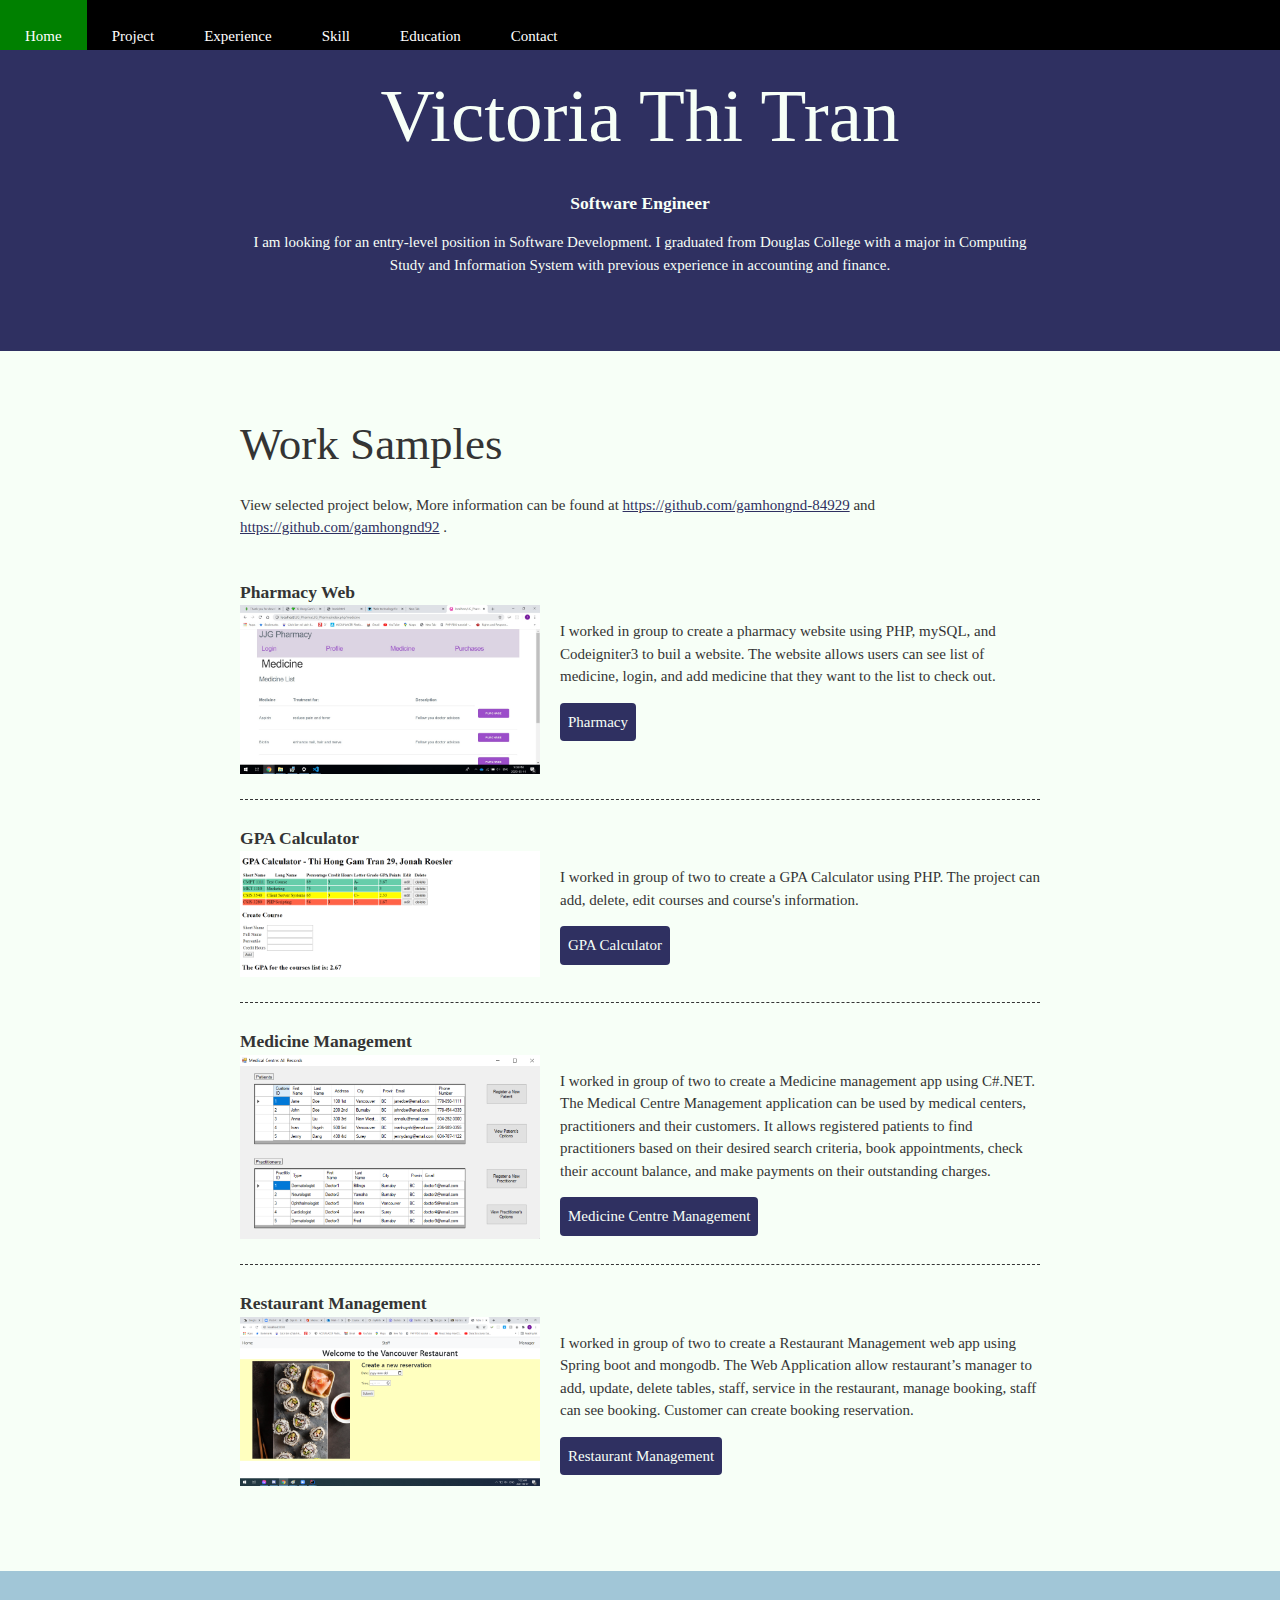
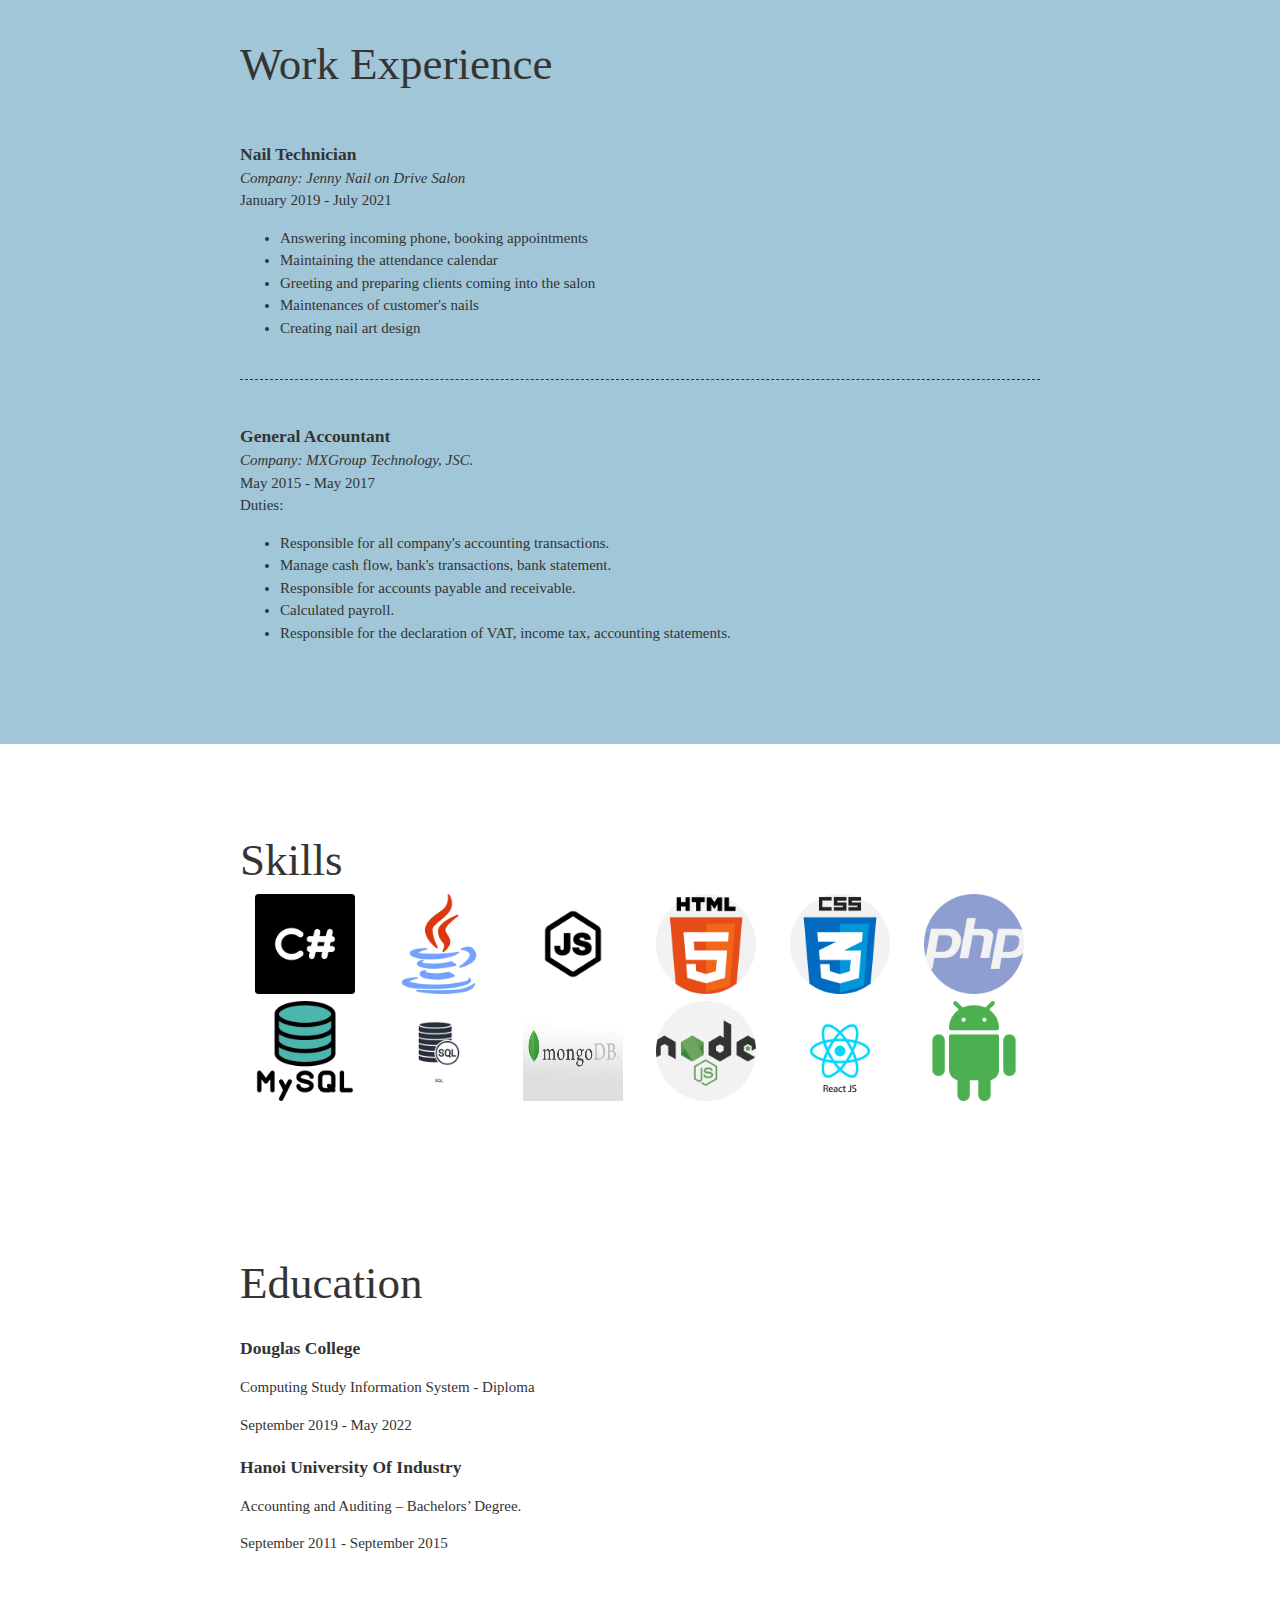
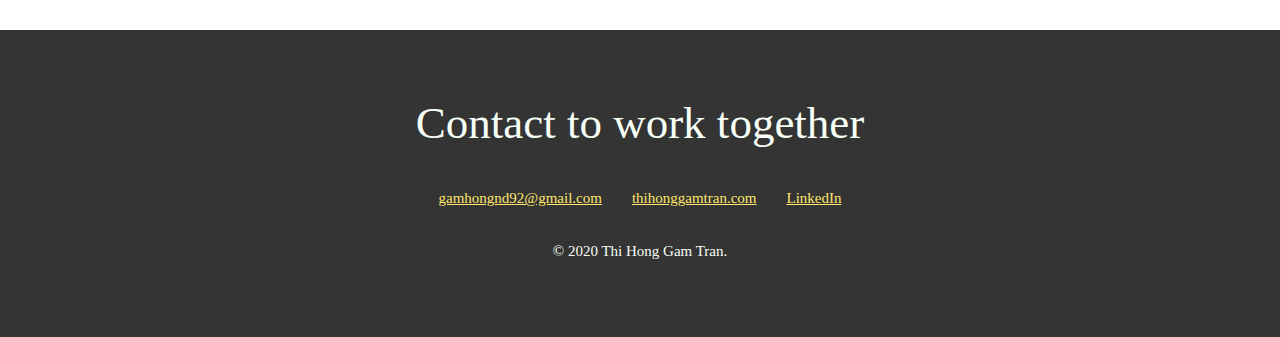
<file: index.html>
<!DOCTYPE html>
<html>

<head>
    <meta charset="utf-8">
    <meta name="viewport" content="width=device-width, initial-scale=1.0">

    <title>Thi Hong Gam's profile</title>
    <link rel="stylesheet" href="css/style.css">
    <link href="https://fonts.googleapis.com/css2?family=Alata&family=Dancing+Script:wght@700&family=Roboto+Mono:wght@100&display=swap" rel="stylesheet">
</head>

<body>
    <main>
        <!-- ABOUT / PROFILE -->
        <div>
            <nav>
                <ul>
                    <li><a href="#home">Home</a></li>
                    <li><a href="#project">Project</a></li>
                    <li><a href="#experience">Experience</a></li>
                    <li><a href="#skill">Skill</a></li>
                    <li><a href="#education">Education</a></li>
                    <li><a href="#contact">Contact</a></li>
                </ul>
            </nav>
        </div>

        <header>
            <div class="content-wrap" id="home">
                <h1>Victoria Thi Tran</h1>
                <h3>Software Engineer</h3>
                <p>I am looking for an entry-level position in Software Development. I graduated from Douglas College with a major in Computing Study and Information System with previous experience in accounting and finance.  </p>

            </div>
        </header>

        <!-- PROJECT / PORTFOLIO -->
        <section class="projects" id="project">
            <div class="content-wrap divider">
                <h2>Work Samples</h2>
                <p>View selected project below, More information can be found at <a href="https://github.com/gamhongnd-84929">https://github.com/gamhongnd-84929</a> and <a href="https://github.com/gamhongnd92">https://github.com/gamhongnd92</a> .
                </p>

                <!-- Project 1 -->
                <section class="project-item">
                    <h3>Pharmacy Web</h3>
                    <img src="img/pharmacy.jpg" alt="Phamarcy">
                    <p>I worked in group to create a pharmacy website using PHP, mySQL, and Codeigniter3 to buil a website. The website allows users can see list of medicine, login, and add medicine that they want to the list to check out.</p>
                    <a class="btn" href="https://github.com/Jonah-Roesler-Edu/CSIS3280-Final-Project">Pharmacy</a>
                </section>

                <!-- Project 2
                <section class="project-item">
                    <h3>Booking Service Nail App</h3>
                    <img src="img/bookingNail.png">
                    <p>Creating a Android app for booking service at nail salon. Users can see all information about nails services, staff information. Users can choose the service that they want to be done, choose the staff they want to be serviced. They
                        also can pick the date and time </p>
                    <a class="btn" href="https://github.com/gamhongnd-84929/BookingNailApp">BookingNailApp</a>
                </section> -->

                <!-- Project 3 -->
                <section class="project-item">
                    <h3>GPA Calculator</h3>
                    <img src="img/GPA Calculator.png">
                    <p>I worked in group of two to create a GPA Calculator using PHP. The project can add, delete, edit courses and course's information.</p>
                    <a class="btn" href="https://github.com/gamhongnd-84929/GPA-Calculator">GPA Calculator</a>
                </section>

                <!-- Project 4 -->
                <section class="project-item">
                    <h3>Medicine Management</h3>
                    <img src="img/medicine management.png">
                    <p>I worked in group of two to create a Medicine management app using C#.NET. The Medical Centre Management application can be used by medical centers, practitioners and their customers. It allows registered patients to find practitioners
                        based on their desired search criteria, book appointments, check their account balance, and make payments on their outstanding charges.</p>
                    <a class="btn" href="https://github.com/gamhongnd-84929/ProjectTeam1_CSIS4050-001_MedicalCentralManagementtration">Medicine Centre Management</a>
                </section>

                <!-- Project 5 -->
                <section class="project-item">
                    <h3>Restaurant Management</h3>
                    <img src="img/restaurant management.png">
                    <p>I worked in group of two to create a Restaurant Management web app using Spring boot and mongodb. The Web Application allow restaurant’s manager to add, update, delete tables, staff, service in the restaurant, manage booking, staff
                        can see booking. Customer can create booking reservation.</p>
                    <a class="btn" href="https://github.com/gamhongnd92/restaurant-reservation-system">Restaurant Management</a>
                </section>

            </div>
        </section>

        <!-- WORK EXPERIENCE -->
        <section class="work-experience" id="experience">
            <div class="content-wrap item-details divider">
                <h2>Work Experience</h2>

                <!-- Job1  -->
                <section class="job-item">
                    <div class="job-details">
                        <h3>Nail Technician</h3>
                        <p>Company: Jenny Nail on Drive Salon</p>
                        <p> January 2019 - July 2021</p>
                        <ul>
                            <li>Answering incoming phone, booking appointments</li>
                            <li> Maintaining the attendance calendar</li>
                            <li>Greeting and preparing clients coming into the salon </li>
                            <li>Maintenances of customer's nails </li>
                            <li>Creating nail art design</li> 
                        </ul>
                        
                    </div>

                </section>

                <!-- Job2 -->
                <section class="job-item">
                    <div class="job-details">
                        <h3>General Accountant</h3>
                        <p>Company: MXGroup Technology, JSC. </p>
                        <p>May 2015 - May 2017</p>
                        <p>Duties: </p>
                        <ul>
                            <li>Responsible for all company's accounting transactions.</li>
                            <li>Manage cash flow, bank's transactions, bank statement.</li>
                            <li>Responsible for accounts payable and receivable.</li>
                            <li>Calculated payroll.</li>
                            <li>Responsible for the declaration of VAT, income tax, accounting statements.</li>
                        </ul>
                    </div>
                </section>
            </div>
        </section>

        <!-- Skills -->
        <section class="skill" id="skill">
            <div class="content-wrap">
                <h2>Skills</h2>



                <div class="skill"><img src="icons/c_sharp.png" alt="c_sharp"></div>

                <div class="skill"><img src="icons/java.png" width="100" height="100"></div>

                <div class="skill"><img src="icons/js.jpg" width="100" height="100"></div>

                <div class="skill"><img src="icons/html-5.png" width="100" height="100"></div>



                <div class="skill"><img src="icons/css.png" width="100" height="100"></div>

                <div class="skill"><img src="icons/php.png" width="100" height="100"></div>

                <div class="skill"><img src="icons/mysql.png" width="100" height="100"></div>

                <div class="skill"><img src="icons/sql.jpg" width="100" height="100"></div>



                <div class="skill"><img src="icons/mongodb.jpg" width="100" height="100"></div>

                <div class="skill"><img src="icons/nodejs.png" width="100" height="100"></div>

                <div class="skill"><img src="icons/react.jpg" width="100" height="100"></div>

                <div class="skill"><img src="icons/android.png" width="100" height="100"></div>



            </div>
        </section>

        <!-- EDUCATION & CERTIFICATIONS -->
        <section class="education" id="education">
            <div class="content-wrap">
                <h2>Education</h2>
                <section>
                    <h3>Douglas College</h3>
                    <p>Computing Study Information System - Diploma</p>
                    <p>September 2019 - May 2022</p>
                </section>
                <section>
                    <h3>Hanoi University Of Industry</h3>
                    <p>Accounting and Auditing – Bachelors’ Degree. </p>
                    <p>September 2011 - September 2015</p>
                </section>
            </div>
        </section>

        <!-- CONTACT INFO -->
        <footer>
            <div class="content-wrap" id="contact">
                <h2>Contact to work together</h2>
                <ul class="contact-list">
                    <li><a href="contact-me.html">gamhongnd92@gmail.com</a></li>
                    <li><a href="https://gamhongnd-84929.github.io" target="_blank">thihonggamtran.com</a></li>
                    <li><a href="https://www.linkedin.com/in/gam-tran/" target="_blank">LinkedIn</a></li>
                </ul>
                <p>© 2020 Thi Hong Gam Tran.</p>
            </div>
        </footer>
    </main>

</body>

</html>
</file>
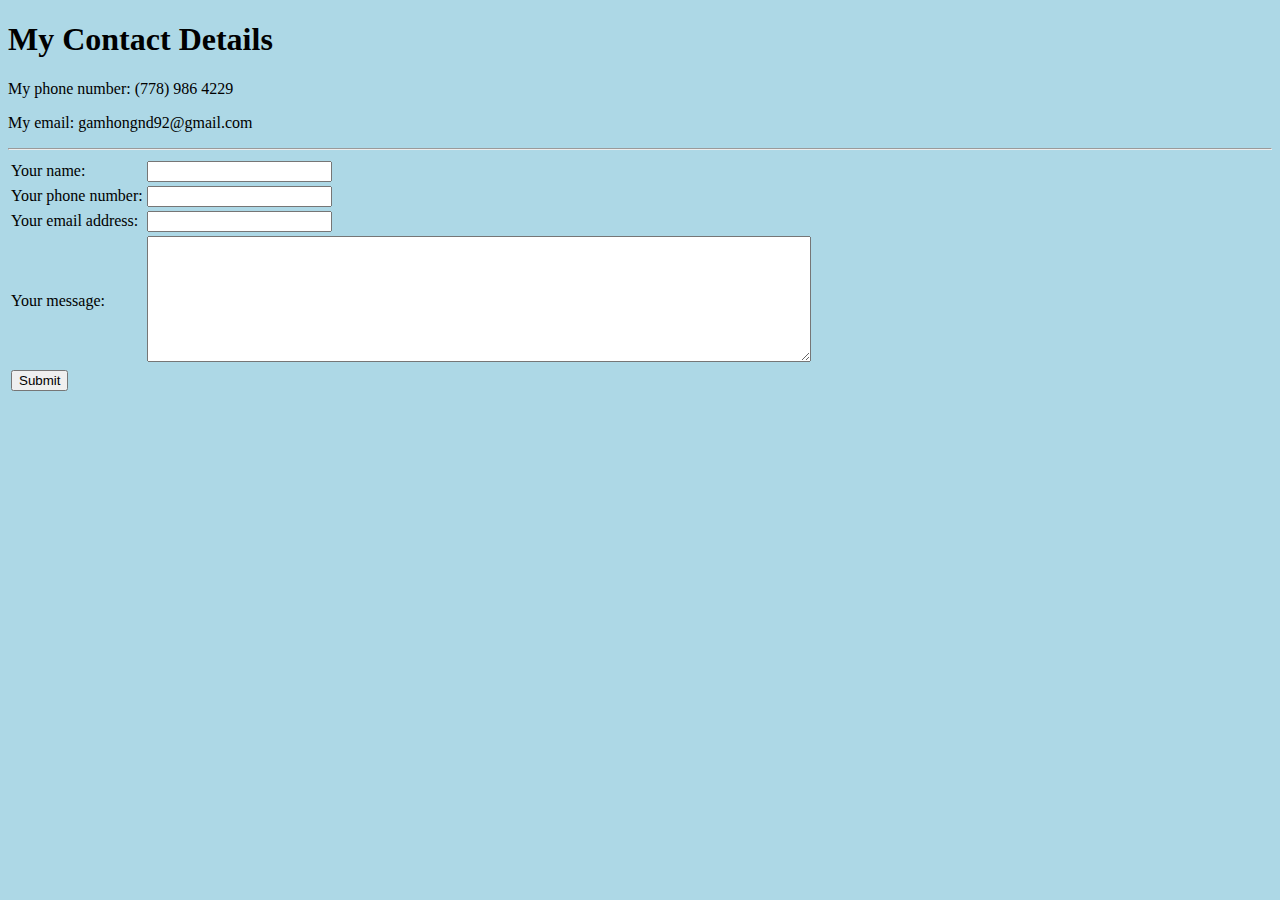
<file: contact-me.html>
<!DOCTYPE html>
<html lang="en">

<head>
    <meta charset="UTF-8">
    <meta name="viewport" content="width=device-width, initial-scale=1.0">
    <title>Document</title>
</head>

<body style="background-color: lightblue;">
    <h1>My Contact Details</h1>
    <p>My phone number: (778) 986 4229</p>
    <p>My email: gamhongnd92@gmail.com</p>
    <hr>

    <form class="" action="mailto:gamhongnd92@gmail.com" method="post" enctype="text/plain">
        <table>
            <tr>
                <td>Your name:</td>
                <td><input type="text" name="name" value=""></td>
            </tr>
            <tr>
                <td>Your phone number:</td>
                <td><input type="text" name="phone" value=""></td>
            </tr>
            <tr>
                <td>Your email address:</td>
                <td><input type="email" name="email" value=""></td>
            </tr>
            <tr>
                <td>Your message:</td>
                <td><textarea name="message" value="" rows="8" cols="80"></textarea></td>
            </tr>
            <tr>
                <td><input type="submit" value="Submit"></td>
            </tr>
        </table>
    </form>
</body>

</html>
</file>
<file: css/style.css>
html {
    box-sizing: border-box;
}

*,
*:before,
*:after {
    box-sizing: inherit;
}

body {
    color: #343434;
    margin: 0;
    padding: 0;
    font-family: serif;
    font-size: 15px;
    line-height: 1.5;
}

nav ul {
    position: absolute;
    width: 100%;
    top: 0px;
    list-style-type: none;
    margin: 0;
    padding: 0;
    overflow: hidden;
    background-color: black;
}

nav ul li {
    float: left;
}

nav ul li a {
    display: block;
    height: 10px;
    color: white;
    text-align: center;
    padding: 25px;
    text-decoration: none;
}

nav ul li a:hover,
a:active {
    background-color: green;
}

section div section img {
    width: 300px;
}

a {
    color: #FFE66D;
}

a:hover {
    text-decoration: none;
}

h1 {
    font-family: Georgia, serif;
    font-size: 5em;
}

h2 {
    font-size: 45px;
    font-family: 'Caveat', cursive;
}

h1,
h2 {
    font-weight: 400;
    margin: 0;
}

h3 {
    margin-bottom: 0;
}

.content-wrap {
    max-width: 800px;
    width: 85%;
    margin: 0 auto;
    padding: 60px 0;
}

.item-details h3+p {
    font-style: italic;
}

.item-details h3~p {
    margin: 0;
}

.divider>section {
    border-bottom: 1px dashed #343434;
    padding: 25px 0;
}

.divider>section:last-of-type {
    border-bottom: none;
}


/* Profile */

header {
    background: #2F3061;
    color: #F7FFF7;
    text-align: center;
}


/* Project */

.projects {
    background: #F7FFF7;
}

.projects a {
    color: #2F3061;
}

.projects .btn {
    color: #F7FFF7;
    background: #2F3061;
    text-decoration: none;
    padding: 8px;
    border-radius: 4px;
    display: inline-block;
}

.projects .btn:hover {
    background: rgba(47, 48, 97, 80%);
}

.project-item {
    overflow: hidden;
}

.project-item h3 {
    margin-top: 0;
}

.skill {
    display: inline;
    padding: 15px;
}

div img {
    width: 100px;
}


/* Work Experience
------------------------------------*/

.work-experience {
    background: #A1C6D7;
}


/* Education
  ------------------------------------*/


/* Contact Info
  ------------------------------------*/

footer {
    background: #343434;
    color: #F7FFF7;
    text-align: center;
}

.contact-list {
    list-style-type: none;
    padding: 0;
}

.contact-list a {
    padding: 15px;
    display: inline-block;
}


/* Responsive */

@media screen and (min-width: 750px) {
    header,
    footer {
        text-align: center;
    }
    .project-item img {
        float: left;
        margin-right: 20px;
    }
    /* .job-item {
          display: grid;
          grid-template-columns: 1fr 2fr;
          column-gap: 20px;
      } */
    .contact-list {
        display: flex;
        justify-content: center;
    }
    @media screen and (max-width:749px) {
        .contact-list a {
            padding: 5px;
        }
    }
}
</file>
